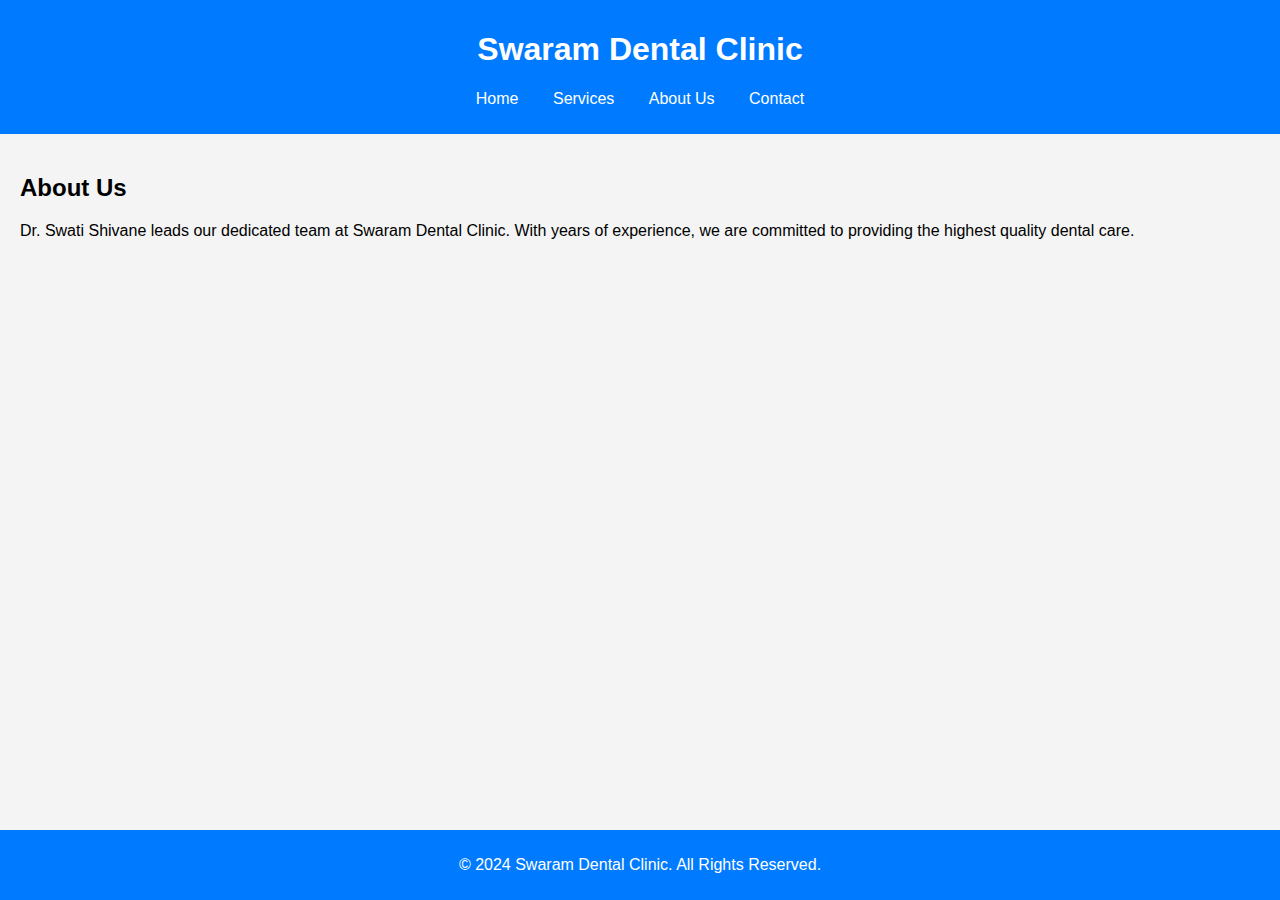
<file: about.html>
<!DOCTYPE html>
<html lang="en">
<head>
    <meta charset="UTF-8">
    <meta name="viewport" content="width=device-width, initial-scale=1.0">
    <meta name="description" content="Learn more about Dr. Swati Shivane and our clinic.">
    <link rel="stylesheet" href="styles.css">
    <title>About Us - Swaram Dental Clinic</title>
</head>
<body>
    <header>
        <h1>Swaram Dental Clinic</h1>
        <nav>
            <ul>
                <li><a href="index.html">Home</a></li>
                <li><a href="services.html">Services</a></li>
                <li><a href="about.html">About Us</a></li>
                <li><a href="contact.html">Contact</a></li>
            </ul>
        </nav>
    </header>

    <main>
        <h2>About Us</h2>
        <p>Dr. Swati Shivane leads our dedicated team at Swaram Dental Clinic. With years of experience, we are committed to providing the highest quality dental care.</p>
    </main>

    <footer>
        <p>&copy; 2024 Swaram Dental Clinic. All Rights Reserved.</p>
    </footer>
</body>
</html>
</file>
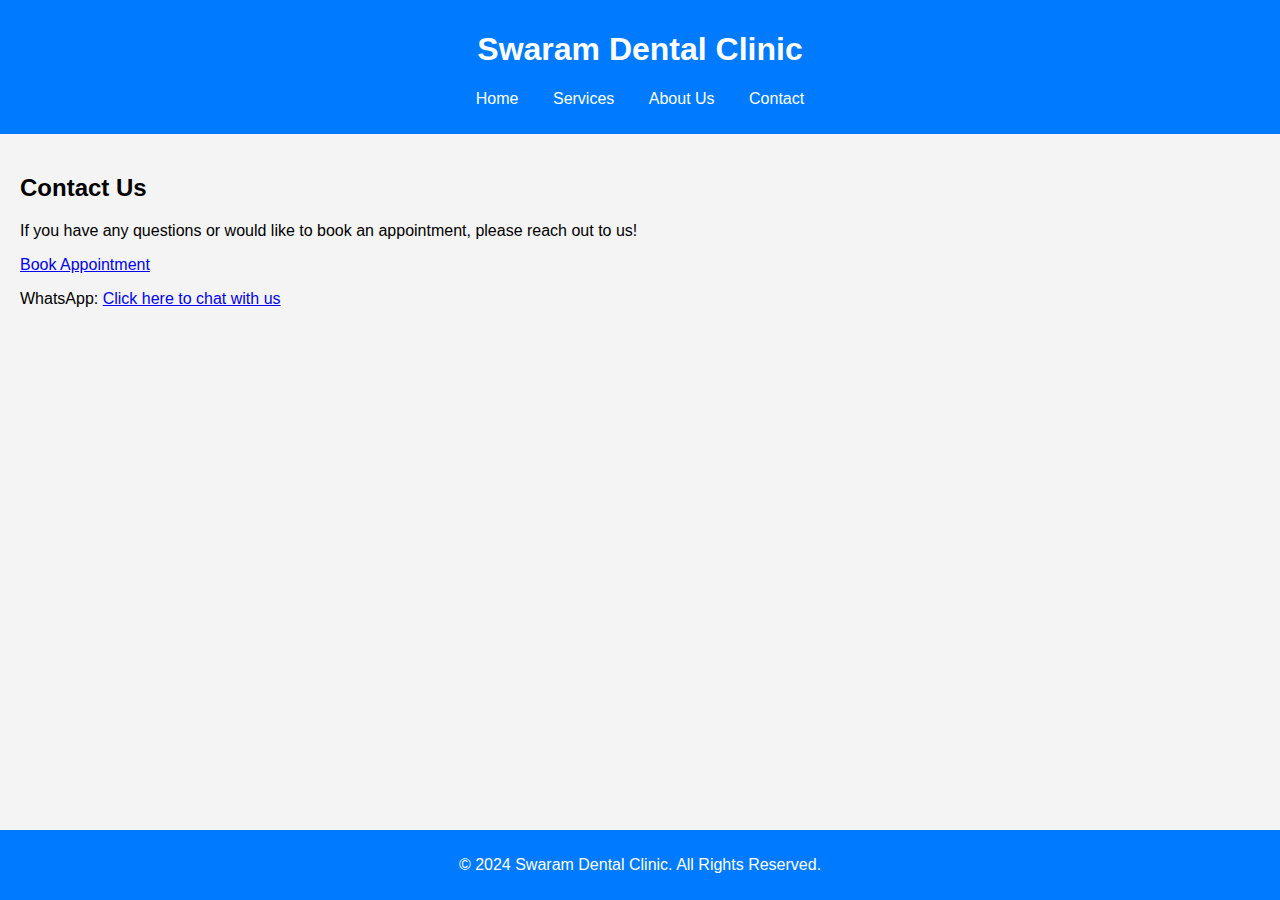
<file: contact.html>
<!DOCTYPE html>
<html lang="en">
<head>
    <meta charset="UTF-8">
    <meta name="viewport" content="width=device-width, initial-scale=1.0">
    <meta name="description" content="Get in touch with Swaram Dental Clinic.">
    <link rel="stylesheet" href="styles.css">
    <title>Contact Us - Swaram Dental Clinic</title>
</head>
<body>
    <header>
        <h1>Swaram Dental Clinic</h1>
        <nav>
            <ul>
                <li><a href="index.html">Home</a></li>
                <li><a href="services.html">Services</a></li>
                <li><a href="about.html">About Us</a></li>
                <li><a href="contact.html">Contact</a></li>
            </ul>
        </nav>
    </header>

    <main>
        <h2>Contact Us</h2>
        <p>If you have any questions or would like to book an appointment, please reach out to us!</p>
        <a href="https://www.clinicia.com/calendar/book?u=61778" class="appointment-button">Book Appointment</a>
        <p>WhatsApp: <a href="https://wa.me/919999999999">Click here to chat with us</a></p>
    </main>

    <footer>
        <p>&copy; 2024 Swaram Dental Clinic. All Rights Reserved.</p>
    </footer>
</body>
</html>
</file>
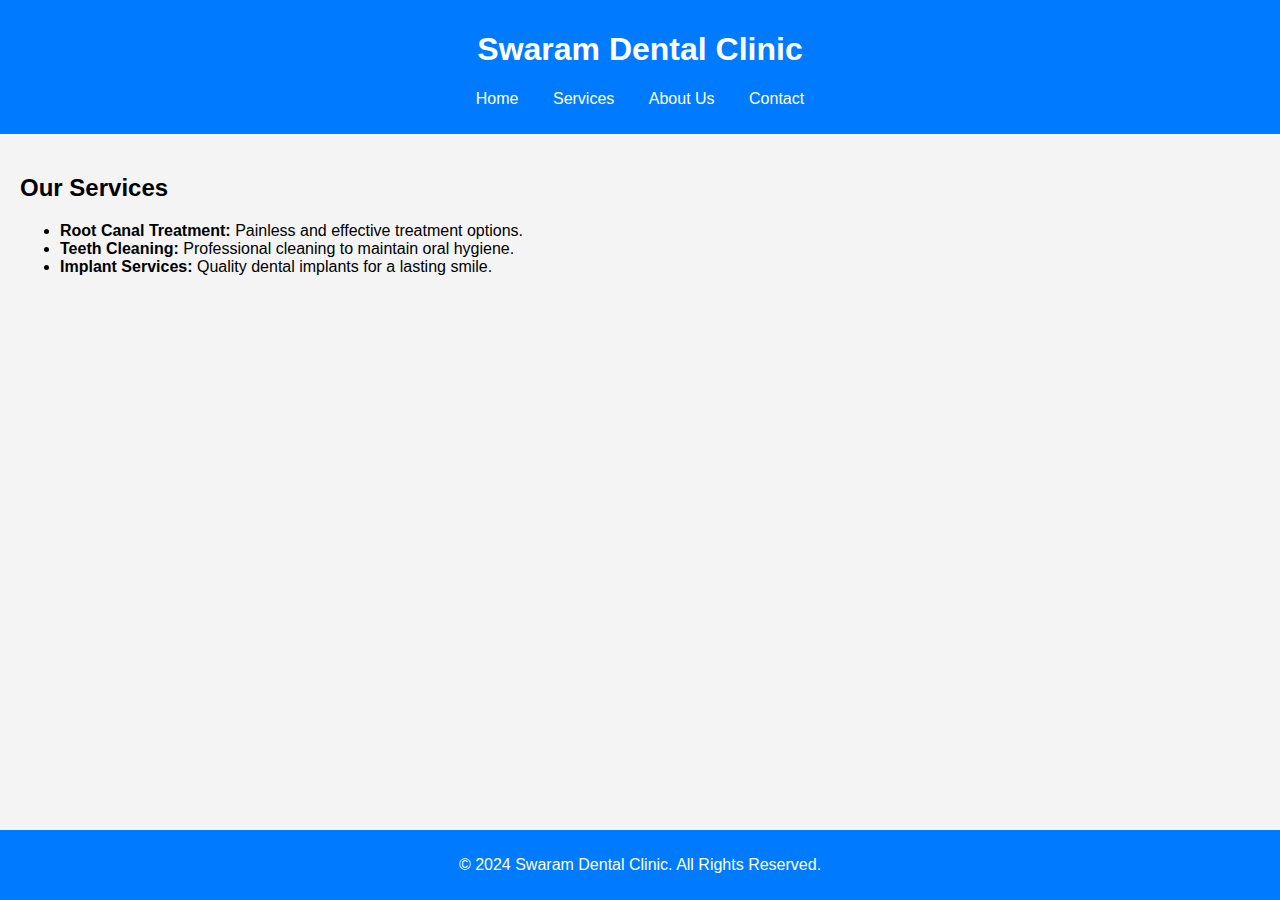
<file: services.html>
<!DOCTYPE html>
<html lang="en">
<head>
    <meta charset="UTF-8">
    <meta name="viewport" content="width=device-width, initial-scale=1.0">
    <meta name="description" content="Our dental services include root canal treatment, teeth cleaning, and more.">
    <meta name="keywords" content="root canal treatment, teeth cleaning, implant clinic, dental services">
    <link rel="stylesheet" href="styles.css">
    <title>Our Services - Swaram Dental Clinic</title>
</head>
<body>
    <header>
        <h1>Swaram Dental Clinic</h1>
        <nav>
            <ul>
                <li><a href="index.html">Home</a></li>
                <li><a href="services.html">Services</a></li>
                <li><a href="about.html">About Us</a></li>
                <li><a href="contact.html">Contact</a></li>
            </ul>
        </nav>
    </header>

    <main>
        <h2>Our Services</h2>
        <ul>
            <li><strong>Root Canal Treatment:</strong> Painless and effective treatment options.</li>
            <li><strong>Teeth Cleaning:</strong> Professional cleaning to maintain oral hygiene.</li>
            <li><strong>Implant Services:</strong> Quality dental implants for a lasting smile.</li>
        </ul>
    </main>

    <footer>
        <p>&copy; 2024 Swaram Dental Clinic. All Rights Reserved.</p>
    </footer>
</body>
</html>
</file>
<file: styles.css>
body {
    font-family: Arial, sans-serif;
    margin: 0;
    padding: 0;
    background-color: #f4f4f4;
}

header {
    background: #007bff;
    color: #fff;
    padding: 10px 0;
    text-align: center;
}

nav ul {
    list-style: none;
    padding: 0;
}

nav ul li {
    display: inline;
    margin: 0 15px;
}

nav ul li a {
    color: #fff;
    text-decoration: none;
}

main {
    padding: 20px;
}

.intro {
    background: #fff;
    padding: 20px;
    margin-bottom: 20px;
    border-radius: 5px;
}

.contact-whatsapp {
    background: #fff;
    padding: 20px;
    border-radius: 5px;
    margin-bottom: 20px;
}

.location {
    margin-top: 20px;
}

footer {
    text-align: center;
    padding: 10px 0;
    background: #007bff;
    color: #fff;
    position: absolute;
    width: 100%;
    bottom: 0;
}
</file>
